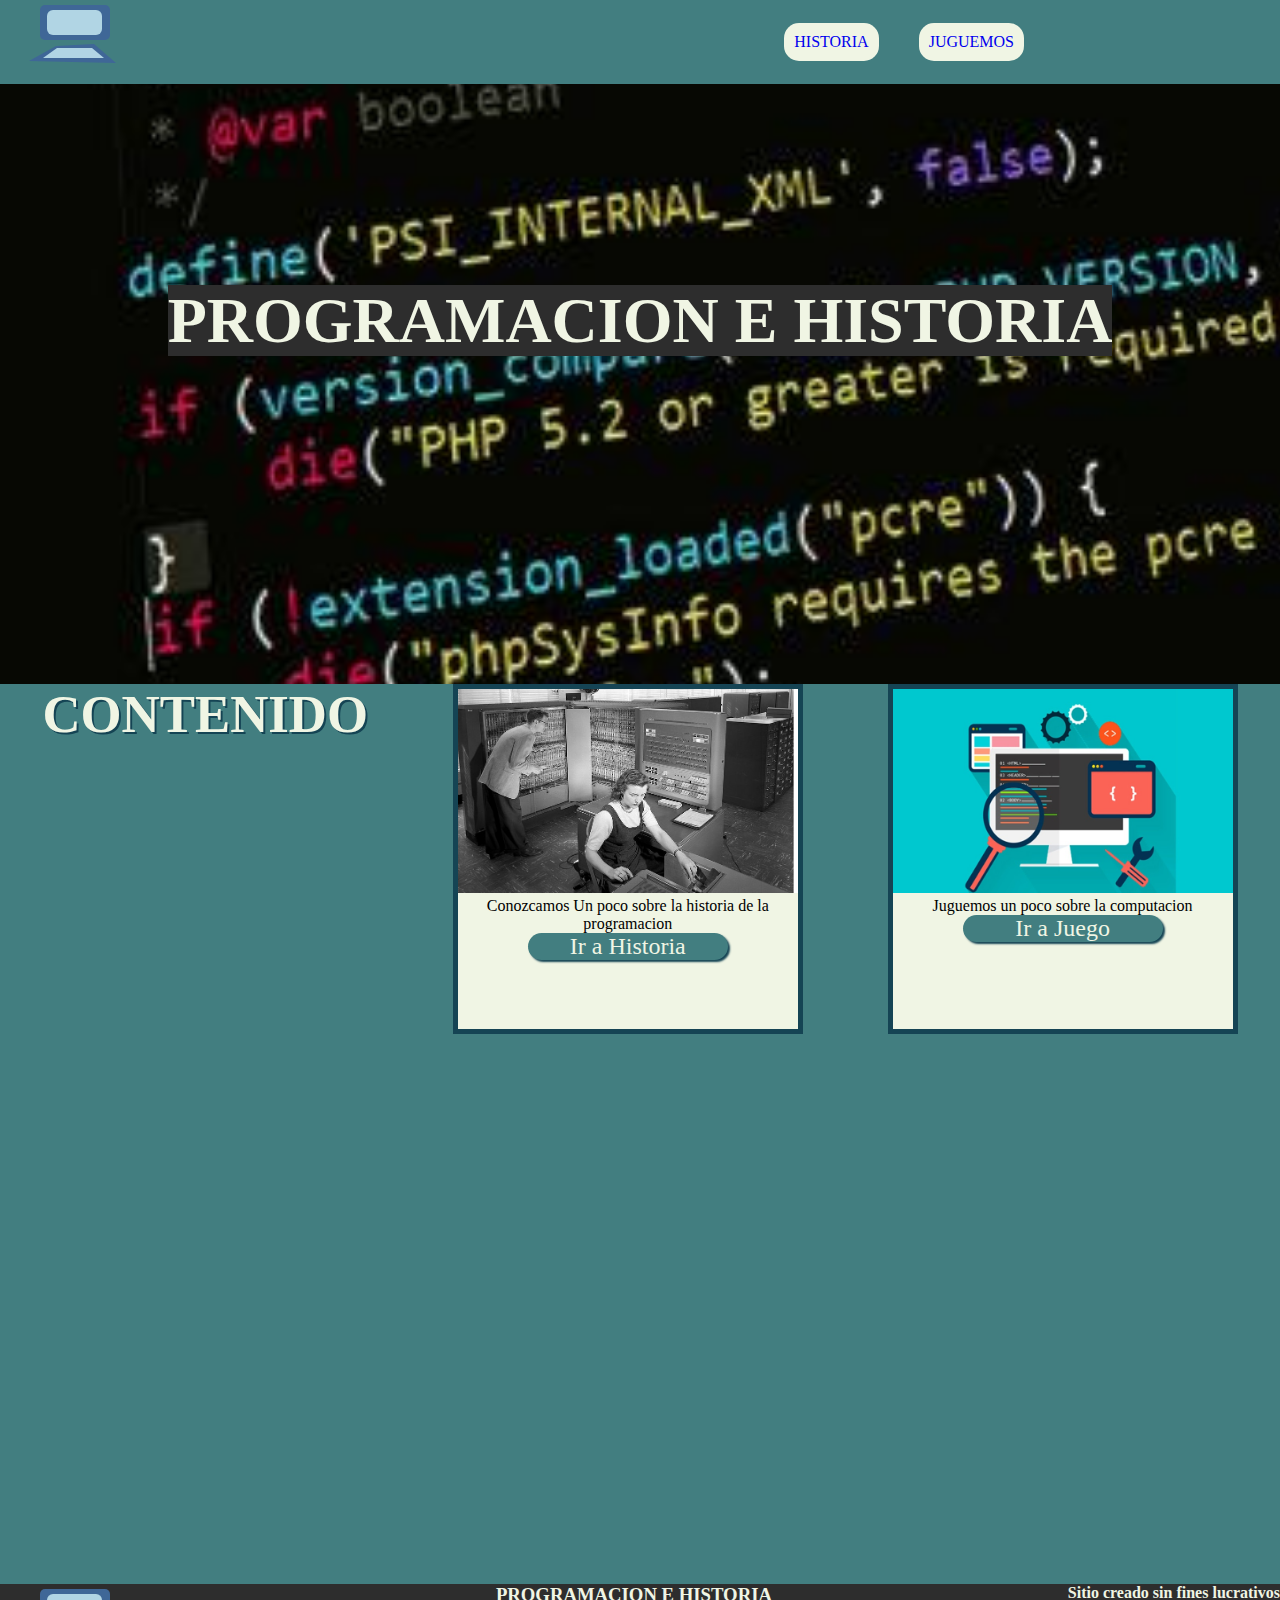
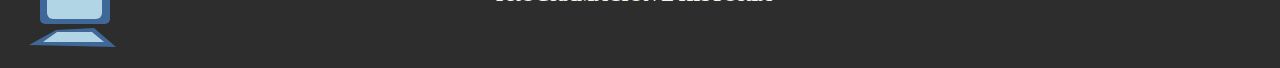
<file: index.html>
<!DOCTYPE html>
<html lang="en">
<head>
    <meta charset="UTF-8">
    <meta http-equiv="X-UA-Compatible" content="IE=edge">
    <meta name="viewport" content="width=device-width, initial-scale=1.0">
    <link rel="stylesheet" href="./styles/style.css">
    <link rel="shortcut icon" href="./images/logo.svg" type="image/x-icon">
    <title>Proyecto Final</title>
</head>
<body>
    <header>
        <nav>
            <div class="containerMenu">
                <a href="index.html">                
                    <svg>
                        <rect id="rect1"></rect>
                        <rect id="rect2"></rect>
                        <polygon points="56 46 ,94 44,116 63,29 61" id="poly1"></polygon>
                        <polygon points="57 48 ,92 48,104 58,43 58" id="poly2"></polygon>
                    </svg>
                </a> 
               <ul>
                <a href="./pages/historia.html"><li>HISTORIA</li></a>
                <li><a href="./pages/juguemos.html">JUGUEMOS</a></li>
               </ul>
            </div>
        </nav>
        <div class="containerTitulo">
            <h1 class="tituloPrincipal">PROGRAMACION E HISTORIA</h1>
        </div>
    </header>
    <main>
        <div class="containerMain">
            <div>            
                <h2>CONTENIDO</h2>
            </div>
            <div class="card">
                <img src="./images/img1.jpg" alt="imagen blanco y negro sobre la historia de la programacion" class="imgCard">
                <p>Conozcamos Un poco sobre la historia de la programacion</p>
                <a href="./pages/historia.html">Ir a Historia</a>
            </div>
            <div class="card">
                <img src="./images/img2.jpg" alt="imagen blanco y negro sobre la historia de la programacion" class="imgCard">
                <p>Juguemos un poco sobre la computacion</p>
                <a href="">Ir a Juego</a>
            </div>
        </div>
    </main>
    <footer>
        <a href="../index.html">                
            <svg>
                <rect id="rect1"></rect>
                <rect id="rect2"></rect>
                <polygon points="56 46 ,94 44,116 63,29 61" id="poly1"></polygon>
                <polygon points="57 48 ,92 48,104 58,43 58" id="poly2"></polygon>
            </svg>
        </a> 
        <h3>PROGRAMACION E HISTORIA</h3>
        <h4>Sitio creado sin fines lucrativos</h4>
    </footer>
</body>
</html>
</file>
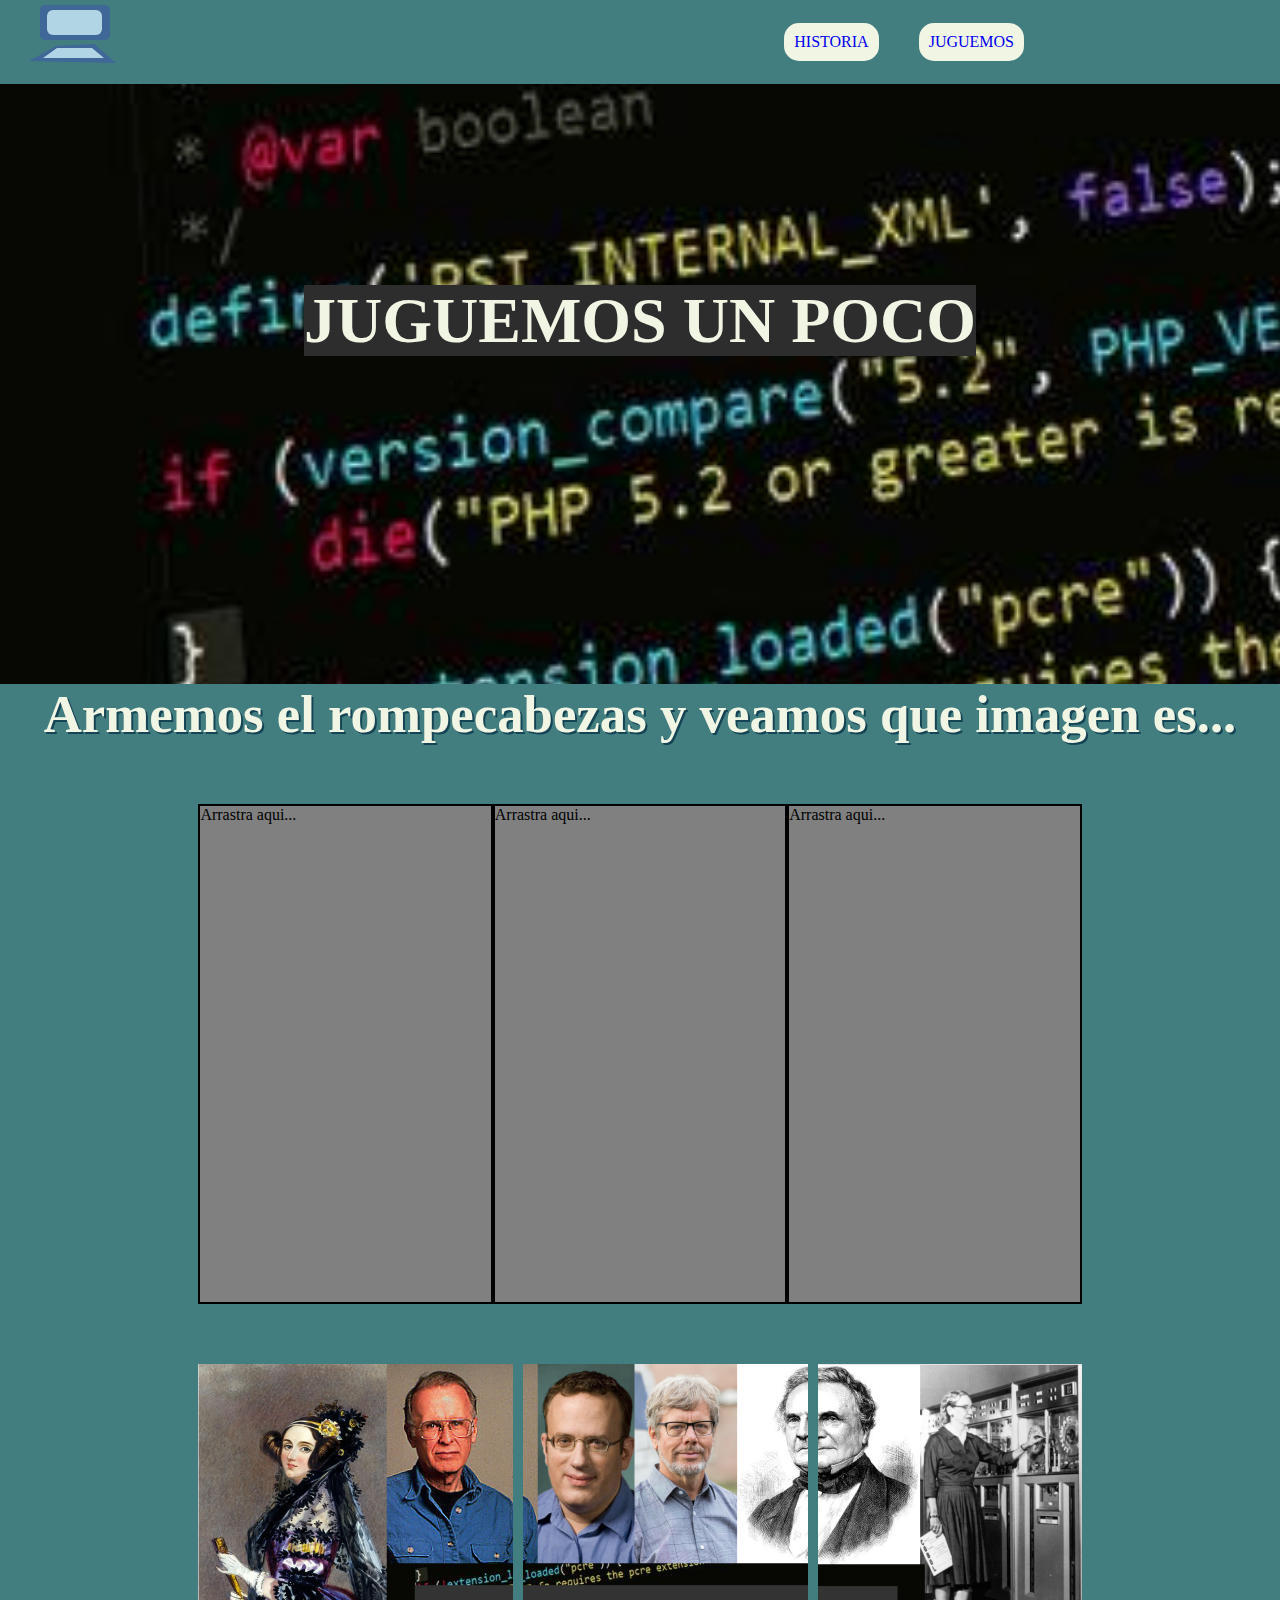
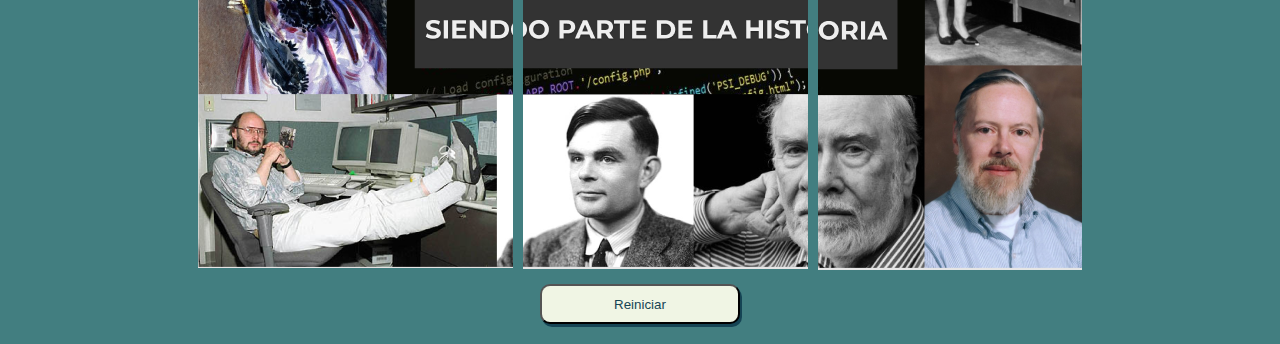
<file: pages/juguemos.html>
<!DOCTYPE html>
<html lang="en">
<head>
    <meta charset="UTF-8">
    <meta http-equiv="X-UA-Compatible" content="IE=edge">
    <meta name="viewport" content="width=device-width, initial-scale=1.0">
    <link rel="stylesheet" href="../styles/style.css">
    <link rel="shortcut icon" href="../images/logo.svg" type="image/x-icon">
    <title>Proyecto Final</title>
</head>
<body>
    <header>
        <nav>
            <div class="containerMenu">
                <a href="../index.html">                
                    <svg>
                        <rect id="rect1"></rect>
                        <rect id="rect2"></rect>
                        <polygon points="56 46 ,94 44,116 63,29 61" id="poly1"></polygon>
                        <polygon points="57 48 ,92 48,104 58,43 58" id="poly2"></polygon>
                    </svg>
                </a> 
               <ul>
                <a href="historia.html"><li>HISTORIA</li></a>
                <li><a href="juguemos.html">JUGUEMOS</a></li>
               </ul>
            </div>
        </nav>
        <div class="containerTitulo">
            <h1 class="tituloPrincipal">JUGUEMOS UN POCO</h1>
        </div>
    </header>
    <main>
        <div class="containerMainJuguemos">
            <h2>Armemos el rompecabezas y veamos que imagen es...</h2>
            <section>
                <div class="cajasDrop">
                    <div class="caja1" id="drop1">
                        <p>Arrastra aqui...</p>
                    </div>
                    <div class="caja2" id="drop2">
                        <p>Arrastra aqui...</p>
                    </div>
                    <div class="caja3" id="drop3">
                        <p>Arrastra aqui...</p>
                    </div>
                </div>
                <div class="cajasDrag">
                    <div class="img1">
                        <img src="../images/Rompe1.png" alt="rompecabezas 1" id="dragImg1">
                    </div>
                    <div class="img2">
                        <img src="../images/rompe2.png" alt="rompecabezas 2" id="dragImg2">
                    </div>
                    <div class="img3" id="dragImg3">
                        <img src="../images/Rompe3.png" alt="rompecabezas 3" id="dragImg3">
                    </div>
                </div>
            </section>
            <button id="reset">Reiniciar</button>
        </div>
    </main>
    <script src="../dragdrop.js"></script>
</body>
</html>
</file>
<file: styles/style.css>
*{
    padding: 0;
    margin: 0;
    box-sizing: border-box;
}
body{
    background-image: url(../images/codigo.jpeg);
    background-repeat: no-repeat;
    background-size: cover;
}
a{
    text-decoration: none;
}
.containerMenu{
    display: flex;
    width: 100%;
    justify-content: space-between;
    background-color: #427E80;
    align-items: center;
}
.containerMenu ul{
    display: flex;
    justify-content: space-around;
    list-style-type: none;
    margin-right: 20%;
}
.containerMenu ul li{
    padding: 10px;
    text-decoration: none;
    background-color: #F0F5E4;
    border-radius: 15px;
    margin-left: 40px;

}
.containerTitulo{
    height: 400px;
    text-align: center;
    margin-top: 200px;
}
.tituloPrincipal{
    display: inline;
    font-size: 4rem;
    color: #F0F5E4;
    background-color: #2D2D2D;
}
.containerMain{
    width: 100%;
    height: 100vh;
    background-color: #427E80;
    text-align: center;
    display: flex;
    justify-content: space-around;

}
.containerMainHistoria{
    width: 100%;
    height: 160vh;
    background-color: #427E80;
    display: flex;
    flex-direction: column;
}
h2{
    display: block;
    text-align: center;
    align-items: center;
    color: #F0F5E4;
    font-size: 3.3rem;
    text-shadow: 2px 2px #154454;
}
.card{
    width: 350px;
    height: 350px;
    background-color: #F0F5E4;
    border: solid 5px #154454;
}
.imgCard{
    width: 100%;
    height: 60%;
}
.card a{
    display: block;
    margin: 0 auto;
    width: 200px;
    text-decoration: none;
    color: #F0F5E4;
    background-color: #427E80;
    font-size: 1.5rem;
    border-radius: 20px;
    box-shadow: 2px 2px 2px #154454;;
}
footer{
    display: flex;
    justify-content: space-between;
    background-color: #2D2D2D;
}
footer h3,h4{
    color: #F0F5E4;
}
.articleHistoria{
   display: flex;
   justify-content: space-around;
   align-items: center; 
}
.articleHistoriaR{
    display: flex;
    justify-content: space-around;
    align-items: center; 
    flex-flow: row-reverse;
 }

.articleVideo{
    display: flex;
    flex-direction: column;
    justify-content: center;
    align-items: center;
    margin-top: 20px;
}
.articleVideo video{
    margin-top: 40px;
}

.articleHistoriaR h2{
    font-size: 3.2rem;
}

.articleHistoriaR p{
    font-size: 1.2rem;
}

.articleHistoria h2{
    font-size: 3.2rem;
}
.articleHistoria p{
    font-size: 1.2rem;
}

.containerMainJuguemos{
    width: 100%;
    background-color: #427E80;
    display: flex;
    flex-direction: column;
}

.cajasDrop{
    margin-top: 60px;
    height: 500px;
    display: flex;
    flex-direction: row;
    justify-content: center;
}

.caja1, .caja2, .caja3{
    background-color: grey;
    color: black;
    width: 23%;
    border: solid 2px black;
}

.cajasDrag{
    margin-top: 60px;
    height: 500px;
    display: flex;
    flex-direction: row;
    justify-content: center;
    gap: 10px;
}

#reset{
    margin: 20px auto;
    box-shadow: 2px 3px #154454;
    border-radius: 10px;
    text-decoration: none;
    background-color: #F0F5E4;
    color: #154454;
    font-weight: 300;
    height: 40px;
    width: 200px;
}

svg{
    width: 200px;
    height: 80px;
}

#rect1{
    x:40px;
    y:5px; 
    width:70px; 
    height:35px; 
    rx:5px;
     fill:#3F6797;
}
#rect2{
    x:47px;
    y:10px; 
    width:55px; 
    height:25px; 
    rx:6px; 
    fill:#B1D5E4;
}
#poly1{ 
    fill:#3F6797;
}
#poly2{
    fill:#B1D5E4;
}

#rect1, #poly1{
animation: appear2 2s ease-out normal;
}

#rect2, #poly2{
    animation: appear 3s ease-in normal;
}

@keyframes appear{
    0%{
        transform: translate(0,-10px);
        opacity: 0;
    }
    100%{
        transform: translate(0,0);
        opacity: 1;
    }
}

@keyframes appear2{
    0%{
        transform: translate(0,-20px);
        opacity: 0;
    }
    100%{
        transform: translate(0,0);
        opacity: 1;
    }
}

button{
    cursor: pointer;
    transition: transform 200ms ease-out;
}

button img{
    width: 35px;
    height: 25px;
}

button:active{
    transform: scale(.9);
    box-shadow: none;
}
.botonera{
    width: 700px;
    display: flex;
    justify-content: space-around;
    background-color: #2D2D2D;
}
</file>
